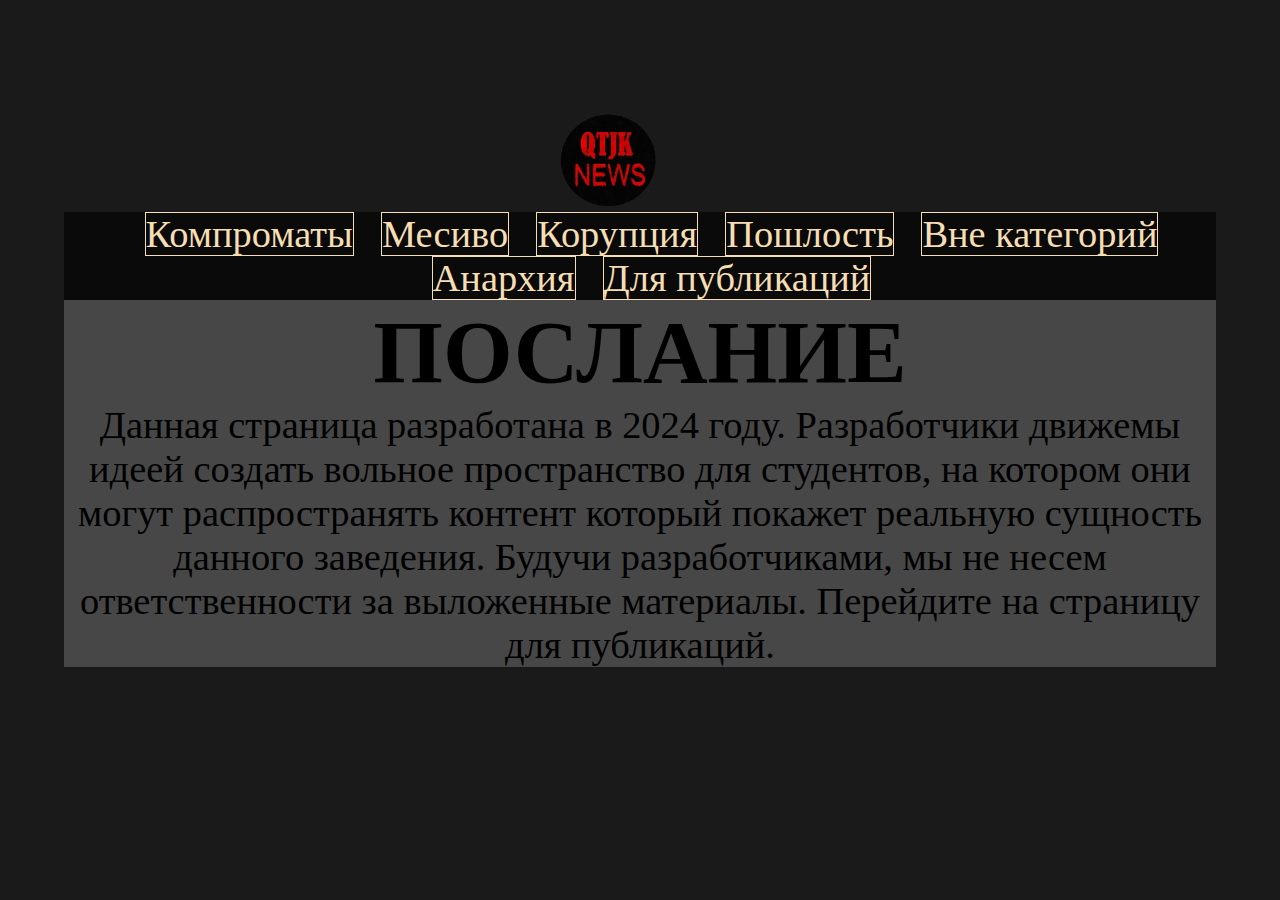
<file: index.html>
<!DOCTYPE html>
<html lang="en">
<head>
    <meta charset="UTF-8">
    <meta name="viewport" content="width=device-width, initial-scale=1.0">
    <title>QTJK NEWS</title>
    <link rel="stylesheet" href="Main.css">
    <link rel="short cut icon" href="Media/Icon.svg">
</head>
<body>
    <div class="ROOT" >
        <div class="Logo" ><a href="index.html" ><img class="Logo" src="Media/Logo.png" width="10%" alt=""></a></div>
        <center>
            <header class="MH" >
                <nav>
                    <ul>
                        <li>
                            <a class="Nav" href="Compromats.html">Компроматы</a>
                            <a class="Nav" href="">Месиво</a>
                            <a class="Nav" href="">Корупция</a>
                            <a class="Nav" href="">Пошлость</a>
                            <a class="Nav" href="">Вне категорий</a>
                            <a class="Nav" href="">Анархия</a>
                            <a class="Nav" href="Pub.html">Для публикаций</a>
                        </li>
                    </ul>   
                </nav>
            </header>
            <div class="MB" >
                <h1>ПОСЛАНИЕ</h1>
                <p id="TxtRest" >Данная страница разработана в 2024 году. Разработчики движемы идеей создать вольное пространство для студентов, на котором они могут распространять контент который покажет реальную сущность данного заведения. Будучи разработчиками, мы не несем ответственности за выложенные материалы. Перейдите на страницу для публикаций.</p>
                
            </div>
        </center>

    </div>
    
</body>
</html>
<script src="Scripts/Index.js"></script>
</file>
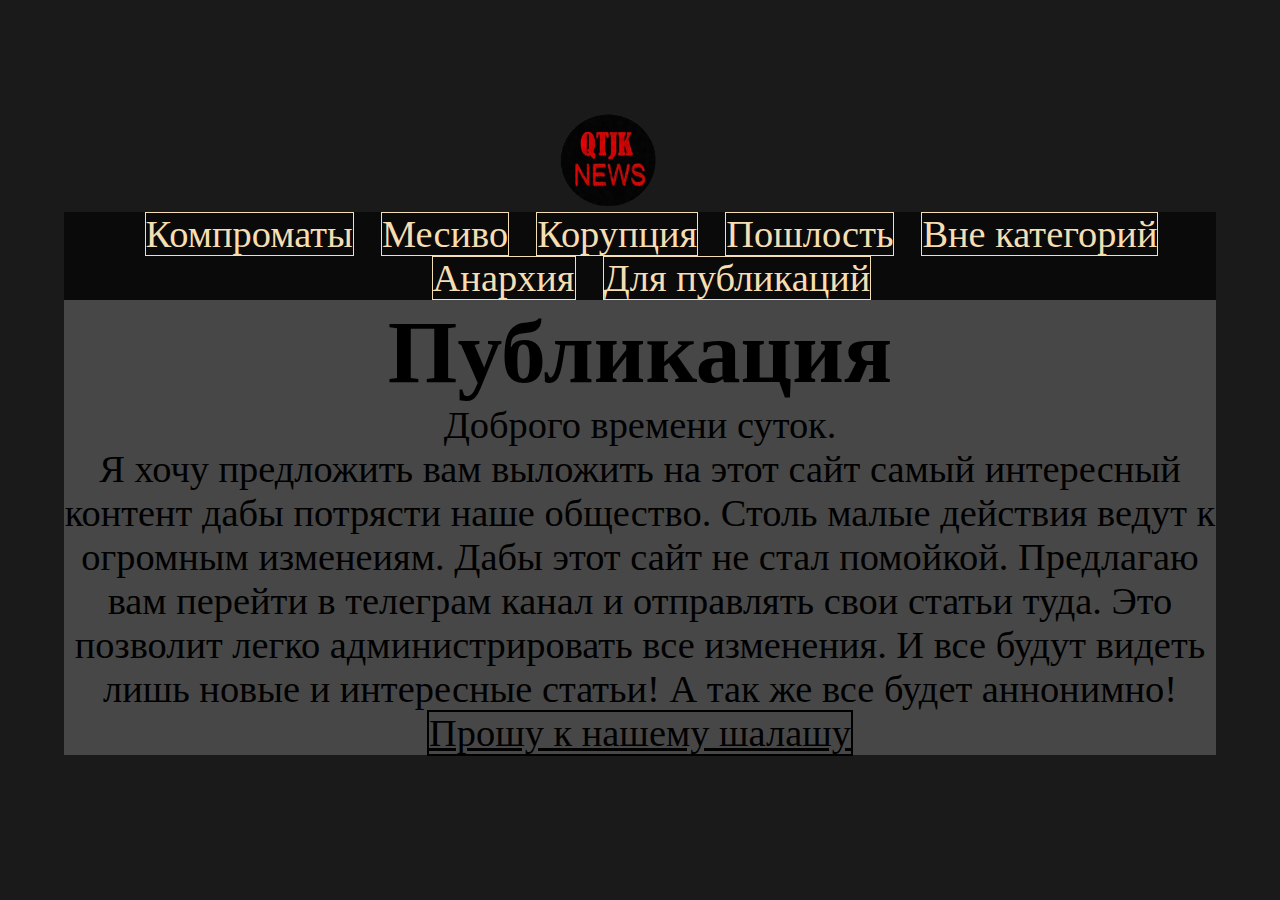
<file: Pub.html>
<!DOCTYPE html>
<html lang="en">
<head>
    <meta charset="UTF-8">
    <meta name="viewport" content="width=device-width, initial-scale=1.0">
    <title>QTJK NEWS</title>
    <link rel="stylesheet" href="Main.css">
    <link rel="short cut icon" href="Media/Icon.svg">

</head>
<body>
    <div class="ROOT" >
        <div class="Logo" ><a href="index.html" ><img class="Logo" src="Media/Logo.png" width="10%" alt=""></a></div>
        <center>
            <header class="MH" >
                <nav>
                    <ul>
                        <li>
                            <a class="Nav" href="Compromats.html">Компроматы</a>
                            <a class="Nav" href="">Месиво</a>
                            <a class="Nav" href="">Корупция</a>
                            <a class="Nav" href="">Пошлость</a>
                            <a class="Nav" href="">Вне категорий</a>
                            <a class="Nav" href="">Анархия</a>
                            <a class="Nav" href="Pub.html">Для публикаций</a>
                        </li>
                    </ul>   
                </nav>
            </header>
            
            <div class="MB" >
                <h1>Публикация</h1>
                <p id="TxtRest" >Доброго времени суток. <br> Я хочу предложить вам выложить на этот сайт самый интересный контент дабы потрясти наше общество. Столь малые действия ведут к огромным изменеиям. Дабы этот сайт не стал помойкой. Предлагаю вам перейти в телеграм канал и отправлять свои статьи туда. Это позволит легко администрировать все изменения. И все будут видеть лишь новые и интересные статьи! А так же все будет аннонимно!  </p>
                <a id="POS" href="https://t.me/+JQrf528K3x4zNDZi">Прошу к нашему шалашу</a>
            </div>

        </center>

    </div>
    
</body>
</html>
<script src="Scripts/Index.js"></script>
<script src="Scripts/Comments.js" ></script>
</file>
<file: Main.css>
*{
    padding: 0;
    margin: 0;
    box-sizing: border-box;
    transition: 1s linear;
}
body{
    background-color: #0a0a0aee;
}
.Logo{
    margin-top: 5%;
    margin-left: 25%;
     
}
.Logo:hover{
    transform: rotate(10deg);
    
}
.MH{
    width: 90%;
    height: max-content;
    background-color: rgb(11, 10, 10);
}
li{
    list-style: none;
}
.Nav{
    font-size: 3vw;
    margin-left: 2%;
    color: wheat;
    text-decoration: none;
    border: 1px;
    border-style: solid;
    
}

.Nav:hover{
    font-size: 3.3vw;
    background-color: rgb(233, 0, 0);
    color: white;

    
}

.MB{
    width: 90%;
    height: max-content;
    background-color: rgb(71, 71, 71);
}


#TxtRest{
    font-size: 3vw;
}

h1{
    font-size: 7vw;
}

#Pub{
    width: 90%;
    height: max-content;
    background-color: rgb(71, 71, 71);
}
#Side-Bar{
    background-color: antiquewhite;
    width: 50%;

}
.Write{
    width: 80%;
    background-color: rgba(0, 0, 0, 0.219);
}
#RTS{
    width:90% ;
    background-color: rgba(240, 248, 255, 0.297);
}
.PB{
    width: 90%;
    height: max-content;
    background-color: rgb(71, 71, 71);
}
#POS{
    font-size: 3vw;
    color: black;
    border: 2px;
    border-style: solid;
}
#POS:hover{
    font-size: 3.3vw;
    background-color: rgb(233, 0, 0);
    color: white;
}
</file>
